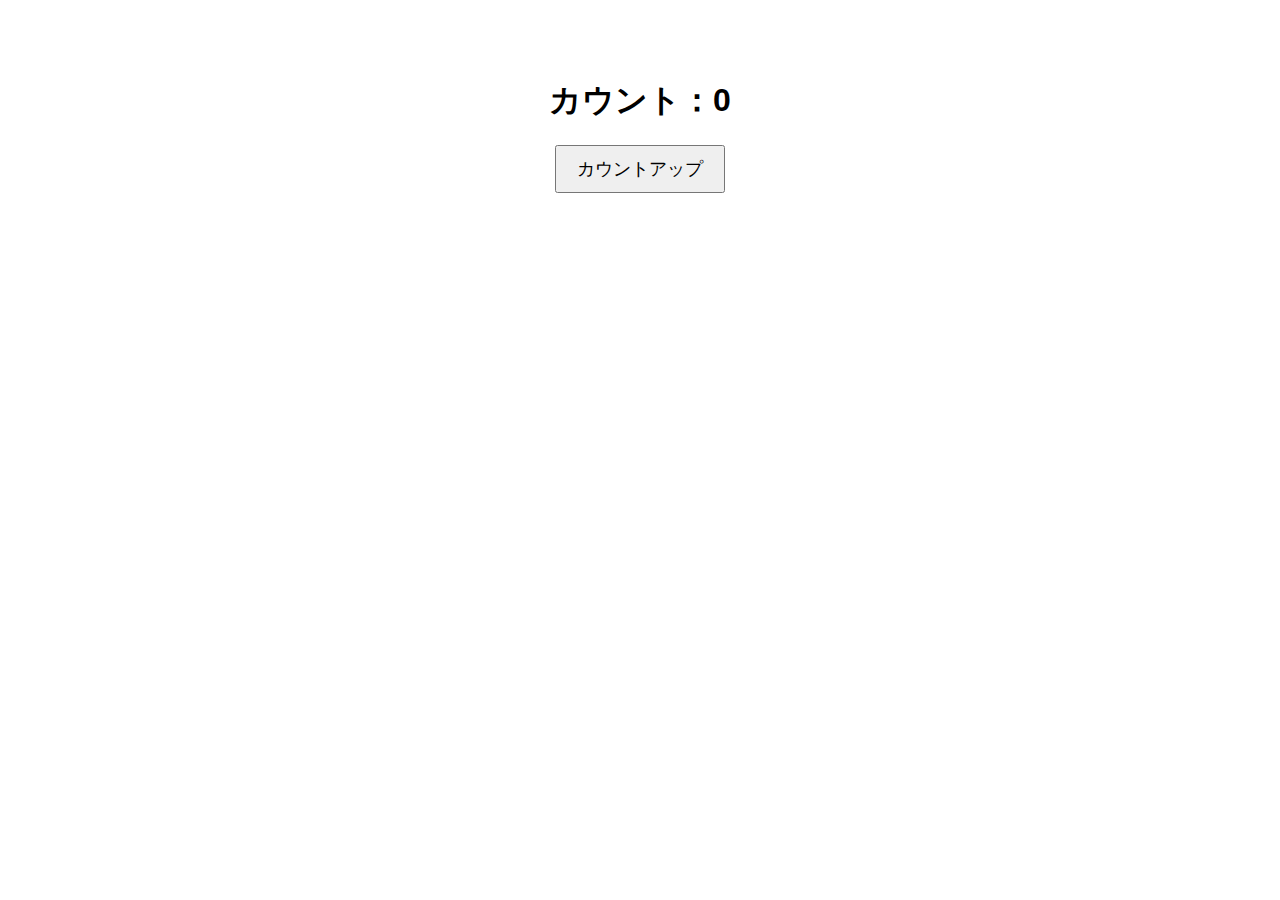
<file: countup-app/index.html>
<!DOCTYPE html>
<html lang="ja">
<head>
  <meta charset="UTF-8" />
  <meta name="viewport" content="width=device-width, initial-scale=1.0"/>
  <title>カウントアプリ</title>
  <link rel="stylesheet" href="style.css" />
</head>
<body>
  <h1>カウント：<span id="count">0</span></h1>
  <button id="btn">カウントアップ</button>

  <script src="script.js"></script>
</body>
</html>
</file>
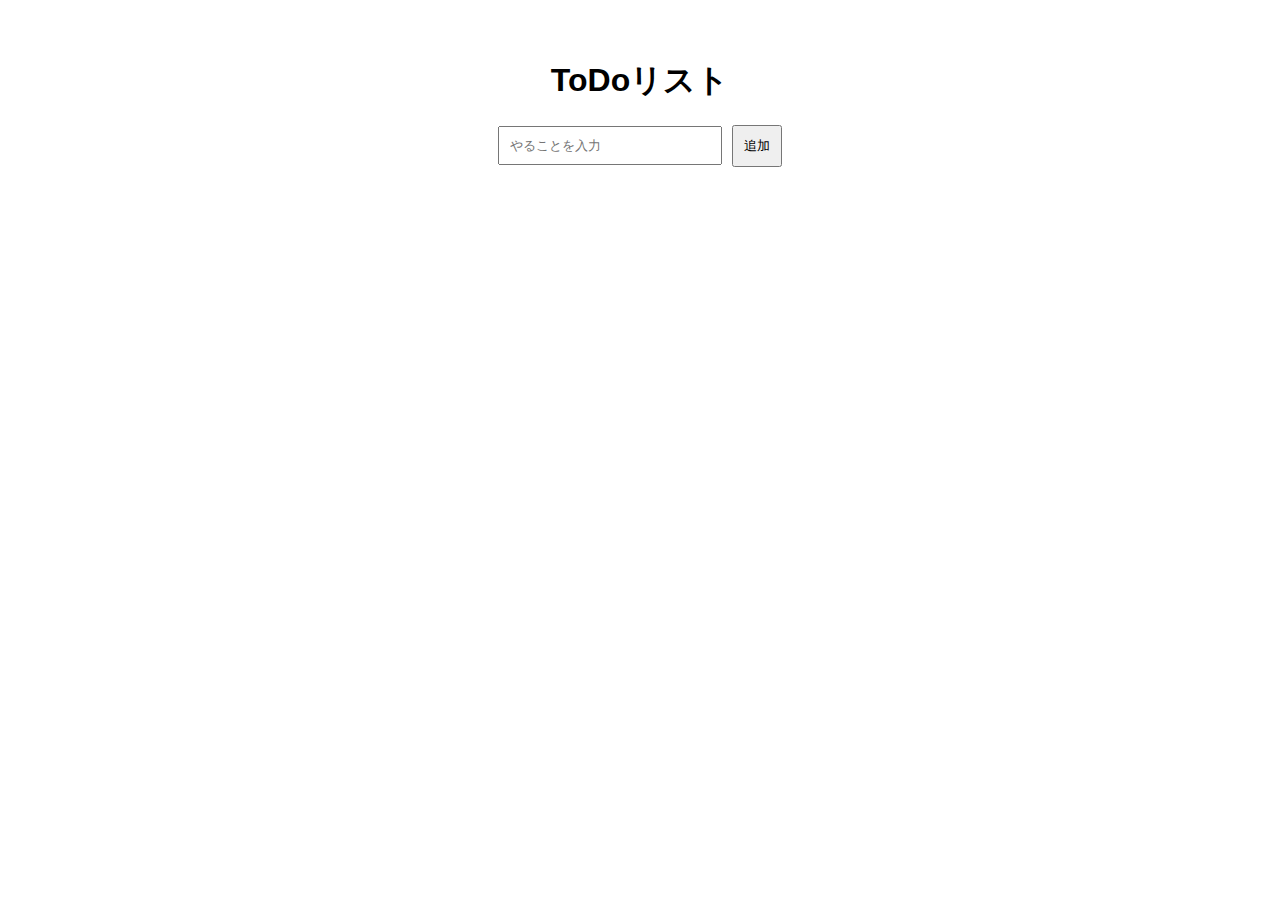
<file: todolist/index.html>
<!DOCTYPE html>
<html lang="ja">
<head>
  <meta charset="UTF-8" />
  <meta name="viewport" content="width=device-width, initial-scale=1.0"/>
  <title>ToDoリスト</title>
  <link rel="stylesheet" href="style.css" />
</head>
<body>
  <h1>ToDoリスト</h1>
  <input type="text" id="taskInput" placeholder="やることを入力" />
  <button id="addBtn">追加</button>
  <ul id="taskList"></ul>

  <script src="script.js"></script>
</body>
</html>
</file>
<file: countup-app/style.css>
body {
  font-family: sans-serif;
  text-align: center;
  padding: 50px;
}

button {
  padding: 10px 20px;
  font-size: 18px;
  cursor: pointer;
}
</file>
<file: todolist/style.css>
body {
  font-family: sans-serif;
  text-align: center;
  padding: 30px;
}

input {
  padding: 10px;
  width: 200px;
}

button {
  padding: 10px;
  margin-left: 5px;
}

ul {
  list-style: none;
  padding: 0;
}

li {
  margin: 10px 0;
}
</file>
